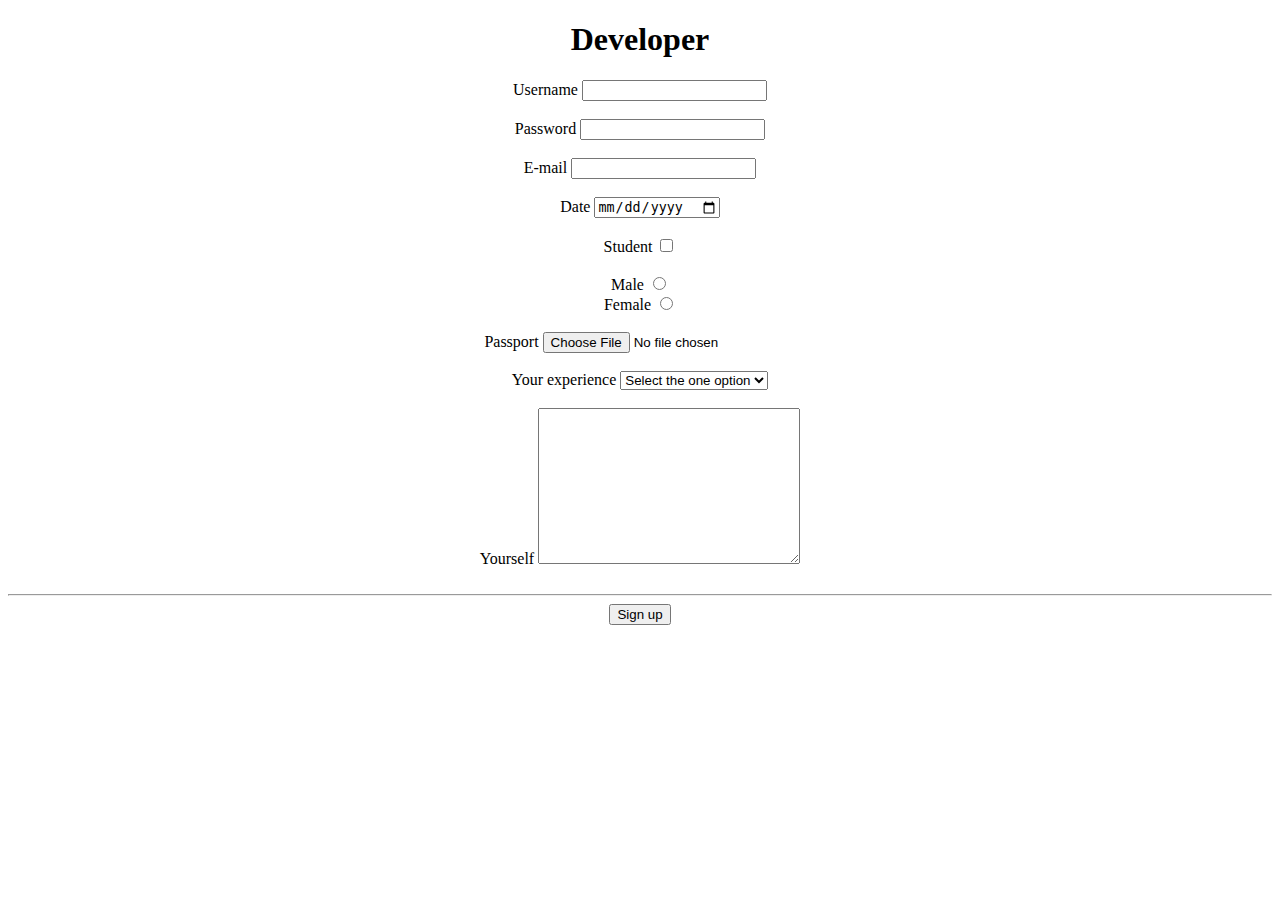
<file: HTML Learning/Forms.html>
<!DOCTYPE html>

<html>
    <head>
        <title>Forms</title>
        <style>
            #sign_in {
                text-align: center;
            }
        </style>
    </head>
    <body>
        <div id="sign_in">
            <h1 style="text-align: center;">Developer</h1>
            <form action="/server.php" method="GET">
                <label for="username">Username</label>
                <input type="text" name="username" id="username"><br><br>
                <label for="password">Password</label>
                <input type="password" name="password" id="password"><br><br>
                <label for="email">E-mail</label>
                <input type="email" name="email" id="email"><br><br>
                <label for="date">Date</label>
                <input type="date" name="date" id="date"><br><br>
                <label for="student">Student</label>
                <input type="checkbox" name="student" id="student"><br><br>
                <label for="male">Male</label>
                <input type="radio" name="gander" value="male" id="male"><br>
                <label for="female">Female</label>
                <input type="radio" name="gander" value="female" id="female"><br><br>
                <label for="passport">Passport</label>
                <input type="file" name="passport" id="passport"><br><br>
                <label for="experience">Your experience</label>
                <select name="experience" id="experience">
                    <option value="0">Select the one option</option>
                    <option value="1">0</option>
                    <option value="2">1-2</option>
                    <option value="3">2-5</option>
                    <option value="4">5-10</option>
                </select><br><br>
                <label for="yourself">Yourself</label>
                <textarea name="yourself" id="yourself" cols="30" rows="10"></textarea><br><br>


                <hr>
                <button type="submit">Sign up</button>
            </form>
        </div>
    </body>
</html>
</file>
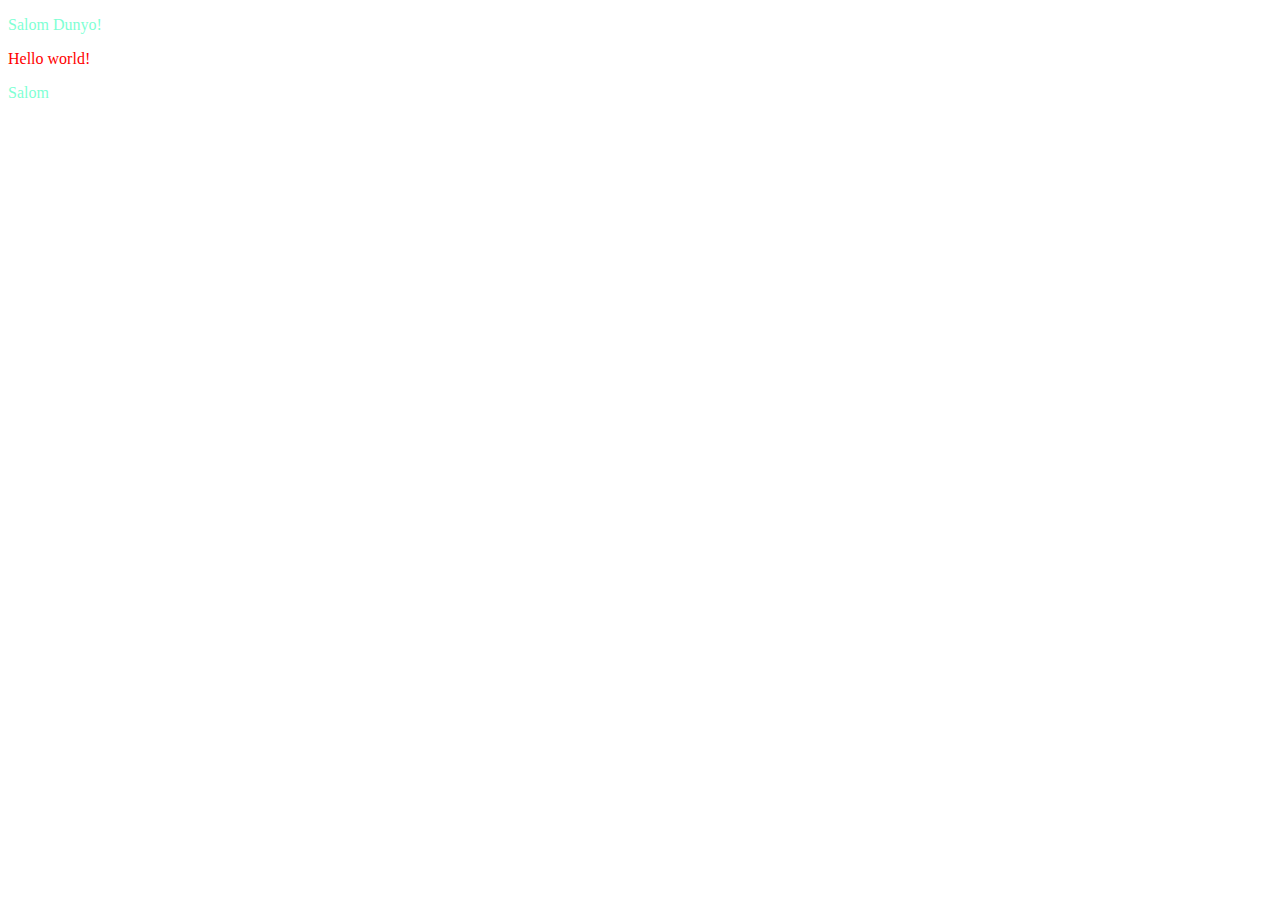
<file: HTML Learning/ID lar.html>
<!DOCTYPE html>
<html>
    <head>
        <title>ID</title>
        <style>
            p {
                color: red;
            }
            .uzbek {
                color: aquamarine;
            }
        </style>
    </head>
    <body>
        <p class="uzbek">Salom Dunyo!</p>
        <p>Hello world!</p>
        <p class="uzbek">Salom</p>
    </body>
</html>
</file>
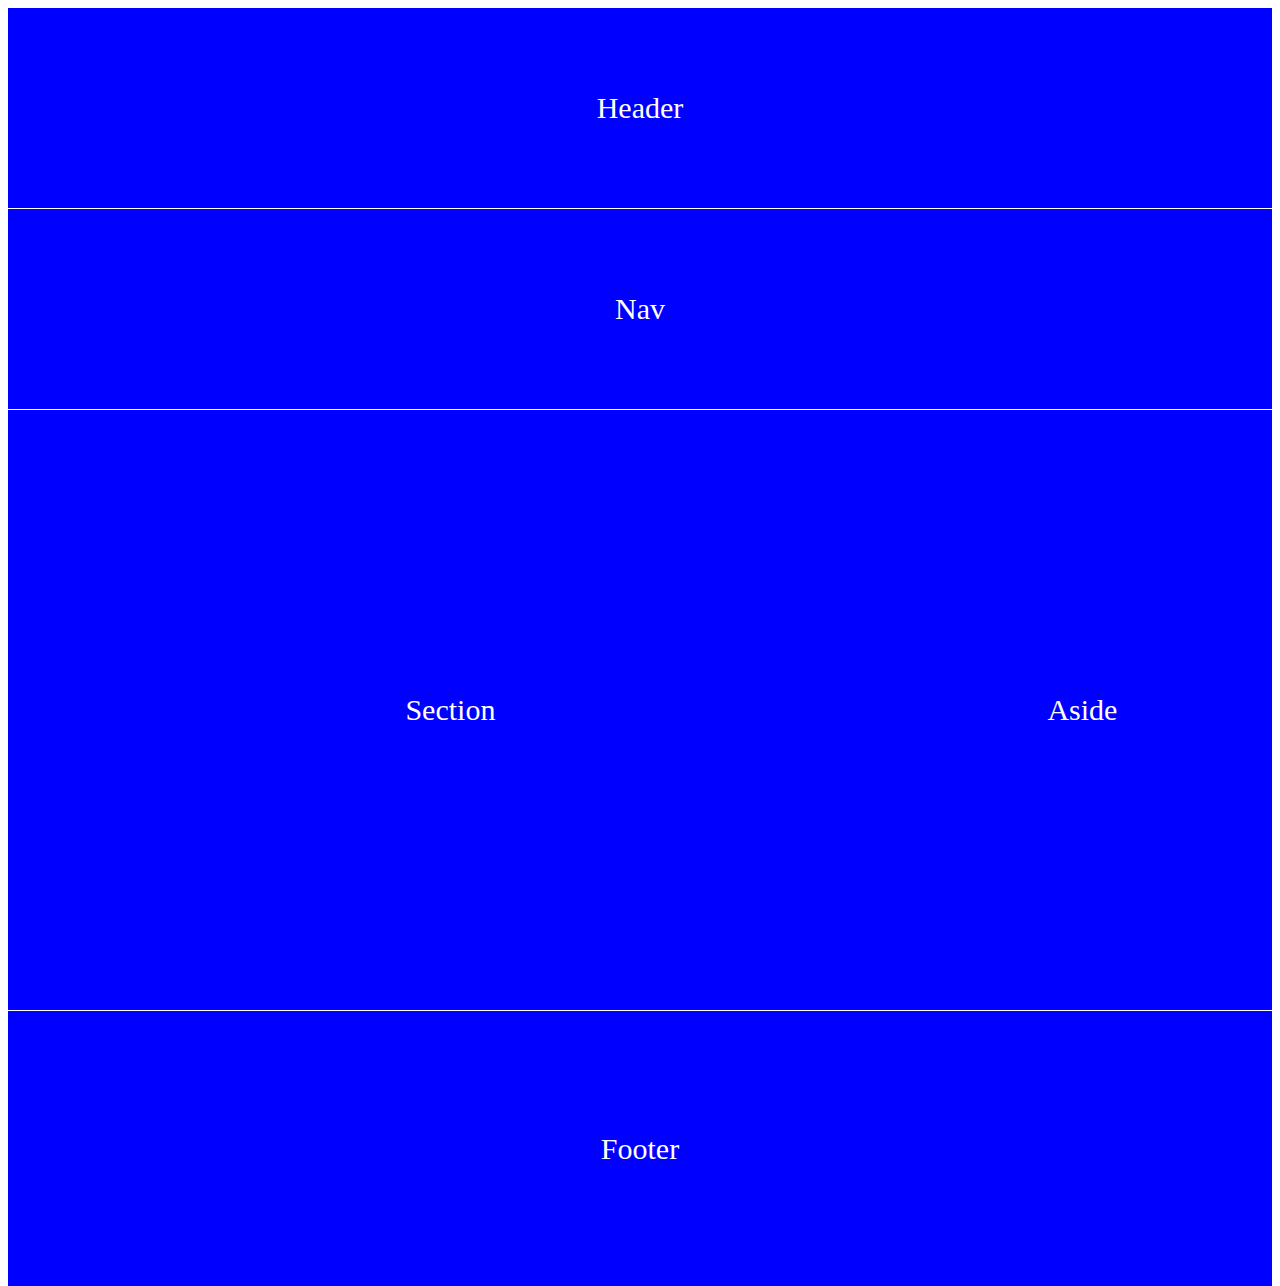
<file: HTML Learning/L and S.html>
<!DOCTYPE html>
<html>
    <head>
        <title>Layouts and Semantics</title>
        <style>
            .box {
                background-color: blue;
                font-size: 30px;
                color: white;
                text-align: center;              
            }
            header {
                height: 200px;
                line-height: 200px;
            }
            nav {
                margin-top: 1px;
                height: 200px;
                line-height: 200px;
            }
            section {
                height: 600px;
                margin-top: 1px;
                line-height: 600px;
                width: 70%;
                float: left;
            }
            aside {
                height: 600px;
                margin-top: 1px;
                line-height: 600px;
                width: 30%;
                float: left;
            }
            footer {
                height: 275px;
                margin-top: 1px;
                line-height: 275px;
                width: 100%;
                float: left;
            }
        </style>
    </head>
    <body>
        <header class="box">
            Header
        </header>
        <nav class="box">
            Nav
        </nav>
        <section class="box">
            Section
        </section>
        <aside class="box">
            Aside
        </aside>
        <footer class="box">
            Footer
        </footer>
    </body>
</html>
</file>
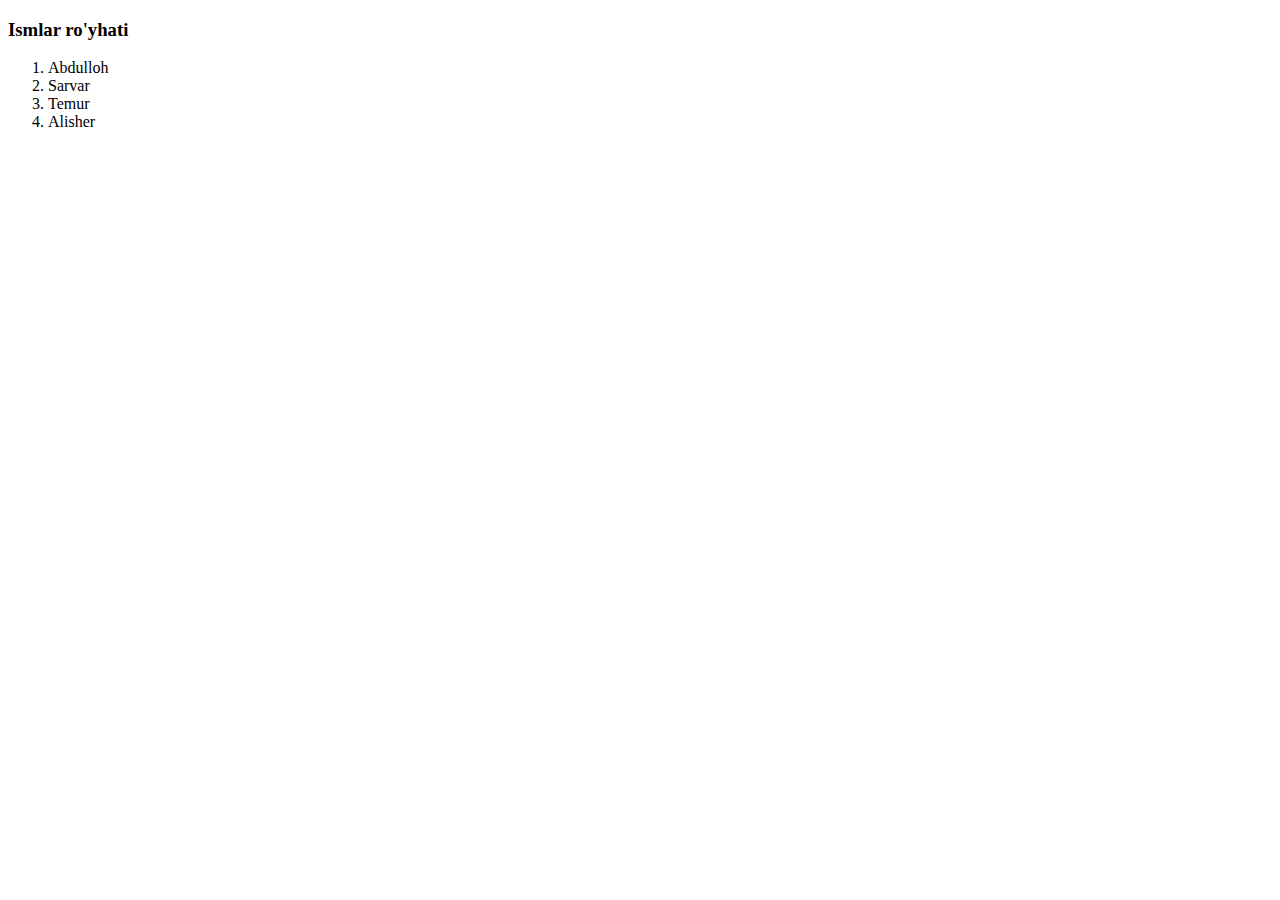
<file: HTML Learning/Ro'yhatlar.html>
<!DOCTYPE html>
<html>
    <head>
        <title>Ro'yhatlar</title>
    </head>
    <body>
        <h3>Ismlar ro'yhati</h3>
        <ol>
            <li>Abdulloh</li>
            <li>Sarvar</li>
            <li>Temur</li>
            <li>Alisher</li>
        </ol>
    </body>
</html>
</file>
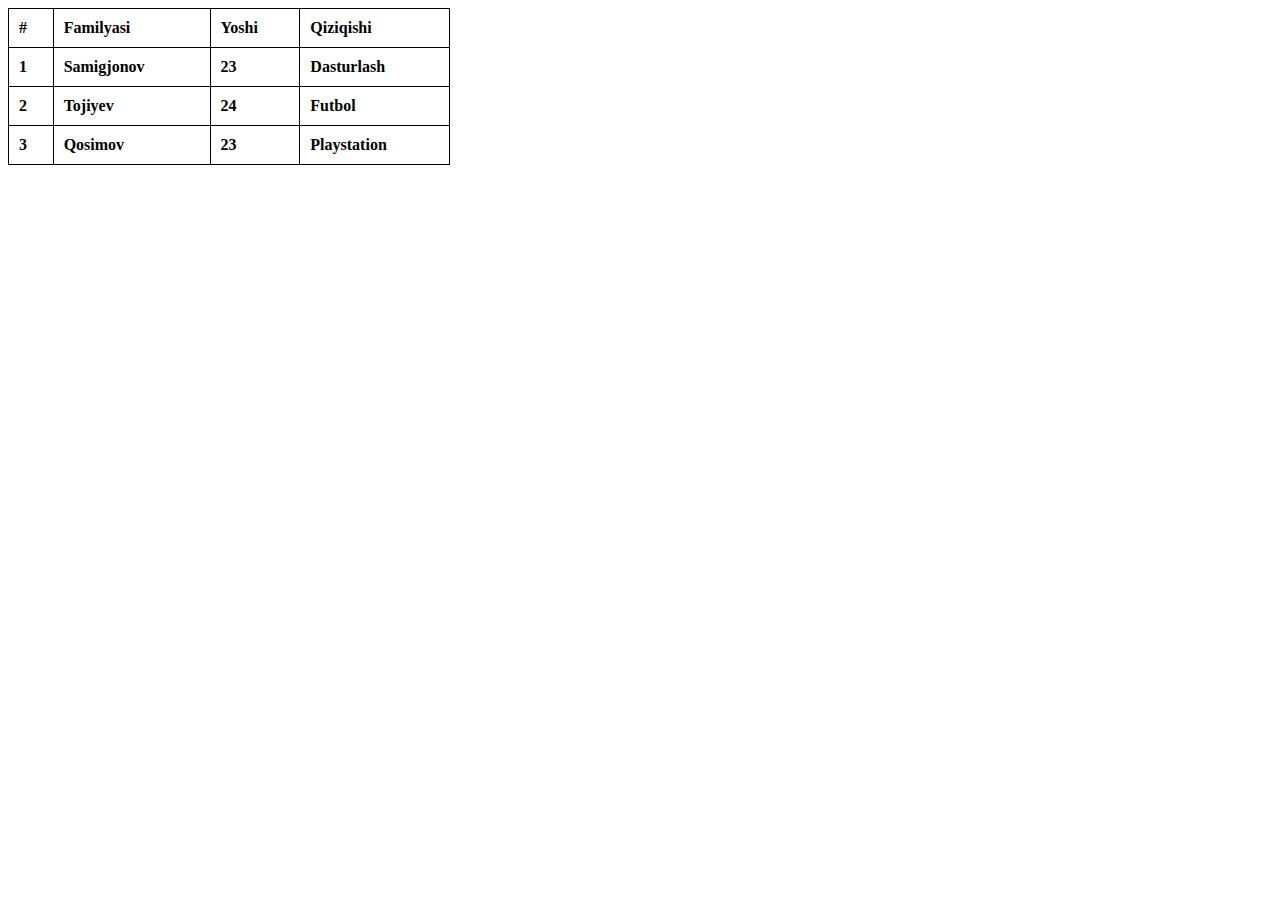
<file: HTML Learning/Tables.html>
<!DOCTYPE html>
<html>
    <head>
        <title>Tables</title>
        <style>
            table {
                border-collapse: collapse;
                width: 35%;
            }
            thead {
                text-align: left;
                font-size: bold;
            }
            tbody {
                text-align: left;
            }
            th {
                border: 1px solid black;
                padding: 10px;
            }
        </style>
    </head>
    <body>
        <table>
            <thead>
                <tr>
                    <th>#</th>
                    <th>Familyasi</th>
                    <th>Yoshi</th>
                    <th>Qiziqishi</th>
                </tr>
            </thead>
            <tbody>
                <tr>
                    <th>1</th>
                    <th>Samigjonov</th>
                    <th>23</th>
                    <th>Dasturlash</th>
                </tr>
                <tr>
                    <th>2</th>
                    <th>Tojiyev</th>
                    <th>24</th>
                    <th>Futbol</th>
                </tr>
                <tr>
                    <th>3</th>
                    <th>Qosimov</th>
                    <th>23</th>
                    <th>Playstation</th>
                </tr>
            </tbody>
        </table>
    </body>
</html>
</file>
